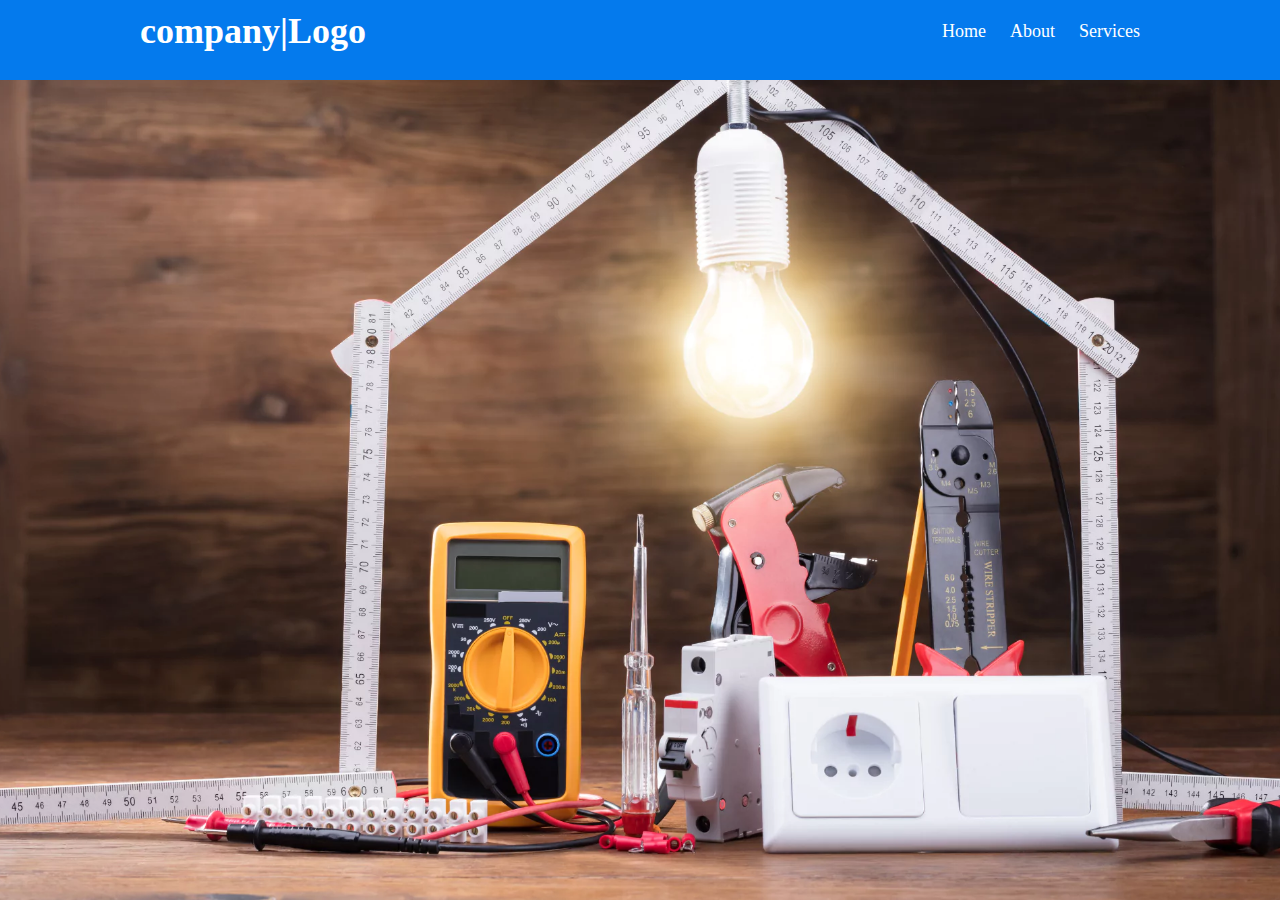
<file: services.html>
<!DOCTYPE html>
<html lang="en">
<head>
    <meta charset="UTF-8">
    <meta name="viewport" content="width=device-width, initial-scale=1.0">
    <title>our-services</title>
    <link rel="stylesheet" href="styles.css">
    <link rel="stylesheet" href="utilities.css">
    <link rel="stylesheet" href="https://cdnjs.cloudflare.com/ajax/libs/font-awesome/
    <link rel="icon" href="images/favicon.ico" type="image/x-icon">
</head>
<body class="bg-img">
        <div class="navbar">
          <div class="container flex">
            <h1 class="logo">company|Logo</h1>
            <nav>
                <a href="index.html">Home</a>
                <a href="features.html">About</a>
                <a href="services.html">Services</a>
            </nav>
          </div>
        </div>
</body>
</html>
</file>
<file: styles.css>
@import url('https://fonts.googleapis.com/css2?family=Lato:wght@300&display=swap');

:root {
  --primary-color: #047aed;
  --secondary-color: #1c3fa8;
  --dark-color: #002240;
  --light-color: #f4f4f4;
  --success-color: #5cb85c;
  --error-color: #d9534f;
}
* {
    box-sizing: border-box;
    padding: 0;
    margin: 0;
}
nav a {
    text-decoration: none;
    margin: 0 10px;
    color: #fff;
    font-weight: 500;
    font-size: 18px;
    padding: 10px 0;
    position: relative;
}
nav a:hover{
    border-bottom: 2px solid #fff;

}
.logo {
    font-size: 36px;
    font-weight: bold;
    color: #fff;
    font-weight: 700;
    justify-self: center;
    margin-left: 10px;
}
.navbar {
    background-color: var(--primary-color);
    padding: 10px 0;
    width: 100%;
    height: 80px;
    top: 0;
    z-index: 1000;
    justify-content: center;
}
.flex {
    display: flex;
    align-items: center;
}
.navbar .flex {
    justify-content: space-between;
}
/* Showcase Section */
.showcase {
    background: var(--primary-color);
    color: #fff;
    padding: 60px 0;
    height: 400px;
    position: relative;
}
.showcase h2 {
    font-size: 48px;
    font-size: 36px;
    margin-bottom: 20px;
}
.showcase p {
    font-size: 18px;
    margin-bottom: 20px;
    
}
.showcase .grid {
  overflow: visible;
  grid-template-columns: 55% auto;
  gap: 30px;
}
.showcase a {
    display: inline-block;
    margin-top: 20px;
}
.container-box {
  width: 500px;
  height: auto;
  padding: 20px;
  animation: slideInFromLeft 1s ease-in;
}
.showcase-form {
  position: relative;
  top: -200px;
  height: 350px;
  width: 400px;
  padding: 40px;
  z-index: 100;
  justify-self: flex-end;
  animation: slideInFromRight 1s ease-in;
}
.form-control input[type="text"],
.form-control input[type="email"],  
.form-control input[type="phone"] {
  border: 0;
  border-bottom: 1px solid #b4becb;
  width: 100%;
  padding: 3px;
  font-size: 16px; 
  margin-bottom: 10px;
}
.showcase-form input:focus {
  outline: none;
}
.showcase-form .form-control {
  margin: 30px 0;
}
/*.showcase .grid {
  overflow: visible;
  grid-template-columns: 55% auto;
  gap: 30px;
}*/
.showcase-heading {
  width: 0;
  white-space: nowrap;
  overflow: hidden;
  font-size: 22px;
  font-weight: bold;
  border-right: 2px solid #fff;
  animation: typing 7s  steps(30) infinite, blink .7s infinite;
  animation-delay: .6s, 6s;
}
.showcase-text {
  font-size: 16px;
  font-family: Georgia, 'Times New Roman', Times, serif;
  font-style: normal;
}


.showcase::before,
.showcase::after {
  content: '';
  position: absolute;
  height: 100px;
  bottom: -70px;
  right: 0;
  left: 0;
  z-index: 0;
  background:  #fff;
  transform: skewY(-5deg);

}
.container-stats {
  max-width: 1100px;
  margin: 0 auto;
  padding: 0 40px;
  animation: slideInFromBottom 1s ease-in;
  background-color: var(--primary-color);
}
.container img {
  width: 200px;
  height: 150px;
  height: auto;
}
.stats p, h3 {
  color: #333;
  text-align: center;
  margin: 20px 0;
}
.container-img {
  width: 600px;
  height: 400px;
  position: relative; 
  
}
/* Stats Section */
.stats {
  background: #fff;
  padding: 60px 0;
  text-align: center;
  margin-top: 20px;
  position: relative;

}
.stats-image {
  width: 100%;
  height: auto;
  border-radius: 10px;
  box-shadow: 0 3px 10px rgba(0, 0, 0, 0.2);
}
.container .stat {
  display: flex;
  justify-content: center;
  align-items: center;
  margin: 0 auto;
}
.stats-wrapper {
  display: flex;
  justify-content: space-around;
  align-items: center;
  flex-wrap: wrap;
}

.service-content {
  width: 400px;
  height: auto;
  padding: 20px;
  background: #f4f4f4;
  border-radius: 10px;
  box-shadow: 0 3px 10px rgba(0, 0, 0, 0.2);
  text-align: center;
  display: flex;
  flex-direction: column;
  justify-content: center;
  align-items: center;
  margin-bottom: 20px;
}
.service-content h3 {
  font-size: 24px;
  margin-bottom: 10px;
}
.service-content p {
  font-size: 16px;
  color: #666;
}
.services-wrapper {
  display: flex;
  justify-content: space-evenly;
  flex-wrap: wrap;

}
.footer {
  background-image: url(images/Hawsonssolutions-About-us.webp);
  color: #fff;
  padding: 20px 0;
  text-align: center;
}
.footer a {
  color: #fff;
  text-decoration: none;
  margin: 0 10px;
}

/* Animations */
@keyframes slideInFromLeft {
  0% {
    transform: translateX(-100%);
  }

  100% {
    transform: translateX(0);
  }
}
@keyframes typing {
  from {
    width: 0;
  }
  to {
    width: 100%;
  }
}
@keyframes blink {
  0% {
    border-color: #fff;
  }
  50% {
    border-color: transparent;
  }
}

@keyframes slideInFromRight {
  0% {
    transform: translateX(100%);
  }

  100% {
    transform: translateX(0);
  }
}

@keyframes slideInFromTop {
  0% {
    transform: translateY(-100%);
  }

  100% {
    transform: translateX(0);
  }
}

@keyframes slideInFromBottom {
  0% {
    transform: translateY(100%);
  }

  100% {
    transform: translateX(0);
  }
}

@media(max-width: 1000px) {
  .showcase-form {
    width: 340px;
  }
}
/*services-page*/
.bg-img {
  background-image: url(images/Hawsonssolutions-About-us.webp);
  background-size: cover;
  background-position: center;
  background-repeat: no-repeat;
  height: 100vh;
}

/*tablet and under*/
@media(max-width: 768px) {
.container.flex,
.showcase {
    display: flex;
    flex-direction: column;
    justify-content: space-evenly;
    align-items: center;
    align-content: center;
  }
  .navbar {
    align-items: center;
    justify-content: center;
    align-content: center;

  }
  
  .showcase {
    height: auto;
    text-align: center;
  }

  .showcase-text {
    text-align: center;
    margin-top: 40px;
    animation: slideInFromTop 1s ease-in;
  }

  .showcase-form {
    justify-self: center;
    margin: auto;
    position: unset;
    animation: slideInFromBottom 1s ease-in;
  }




/* Mobile */
@media (max-width: 500px) {
  .navbar {
    height: 110px;
  }

  .navbar .flex {
    flex-direction: column;
  }

  .navbar nav {
    padding: 10px;
    background-color: rgba(0, 0, 0, 0.1);
  }
  
  .showcase-form {
    width: 300px;
  }

}
.container-box,
.showcase-heaading,
.container.grid,
.showcase-text {
align-items: center;
justify-content: center;
margin: 0 auto;
}
.container-box {
  width: 400px;
}

}
</file>
<file: utilities.css>
.container {
  max-width: 1100px;
  margin: 0 auto;
  overflow: hidden;
  padding: 0 40px;
}
.showcase .btn {
    background: var(--primary-color);
    color: #fff;
    padding: 10px 20px;
    border-radius: 5px;
    text-decoration: none;
    font-weight: bold;
}
.btn-outline {
    background: transparent;
    color: #fff;
    border: 2px solid #fff;
    padding: 10px 20px;
    border-radius: 5px;
    text-decoration: none;
    font-weight: bold;
}
.btn-services {
    background: var(--primary-color);
    color: #fff;
    padding: 10px 20px;
    border-radius: 5px;
    text-decoration: none;
    font-weight: bold;
    margin-top: 10px;
}

.card {
  background-color: #fff;
  color: #333;
  border-radius: 10px;
  box-shadow: 0 3px 10px rgba(0, 0, 0, 0.2);
  padding: 20px;
  margin: 10px;
}
</file>
